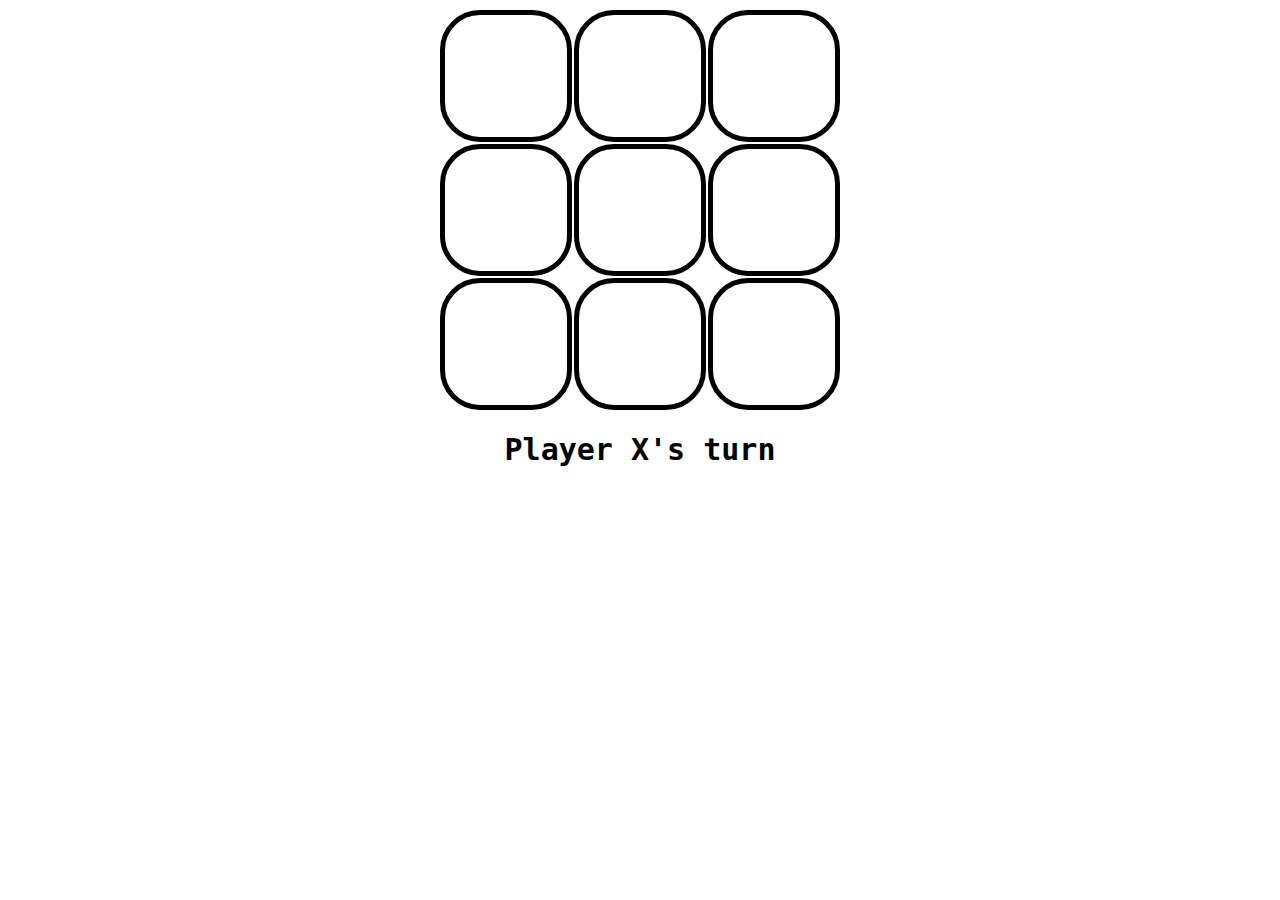
<file: tic_tac_toe.html>
<!DOCTYPE html>
<html lang="en">
<head>
  <meta charset="UTF-8">
  <meta http-equiv="X-UA-Compatible" content="IE=edge">
  <meta name="viewport" content="width=device-width, initial-scale=1.0">
  <title>Tic Tac Toe</title>
  <link rel="stylesheet" href="tic_tac_toe.css">
</head>
<body>
  <table>
    <tr>
      <td id="cell-0"></td>
      <td id="cell-1"></td>
      <td id="cell-2"></td>
    </tr>
    <tr>
      <td id="cell-3"></td>
      <td id="cell-4"></td>
      <td id="cell-5"></td>
    </tr>
    <tr>
      <td id="cell-6"></td>
      <td id="cell-7"></td>
      <td id="cell-8"></td>
    </tr>
  </table>
  <div id="turn">Player X's turn</div>
  <div id="winner"></div>
  
</body>
</html>
</file>
<file: tic_tac_toe.css>
body{
  background-image: url(https://img.freepik.com/free-photo/soft-vintage-gradient-blur-background-with-pastel-colored-well-use-as-studio-room-product-presentation-banner_1258-71580.jpg);
  height: 100%;
  background-position: center;
  background-repeat: no-repeat;
  background-size: cover;
}
h1{
  font-size: 5rem;
  font-family: fantasy;
  text-align: center;
  
}
table {
  margin: auto;
}
td {
  width: 120px;
  height: 120px;
  text-align: center;
  vertical-align: middle;
  border: 5px solid black;
  font-family: cursive;
  font-size: 70px;
  font-weight: bold;
  cursor: pointer;
  border-radius: 40px;
}


td:hover {
  background-color: lightgray;
}
#turn {
  font-size: 30px;
  font-family: monospace;
  font-weight: bold;
  text-align: center;
  margin-top: 20px;
}
#winner {
  font-size: 60px;
  font-family: monospace;
  font-weight: bold;
  text-align: center;
  margin-top: 20px;
  animation: colorFade 2s infinite;
}
@keyframes colorFade{
  0%{
    color: black;
  }
  25%{
    color: red;
  }
  50%{
    color: green;
  }
  75%{
    color: blue;
  }
  100%{
    color: black;
  }
}

#new-game{
  background: hsl(340deg 100% 32%);
  border-radius: 12px;
  border: none;
  padding: 0;
  cursor: pointer;
  outline-offset: 4px;

}
.front {
  display: block;
  padding: 12px 42px;
  border-radius: 12px;
  font-size: 1.25rem;
  background: hsl(345deg 100% 47%);
  color: white;
  transform: translateY(-5px);
}
#new-game:active .front {
  transform: translateY(-2px);
}
</file>
